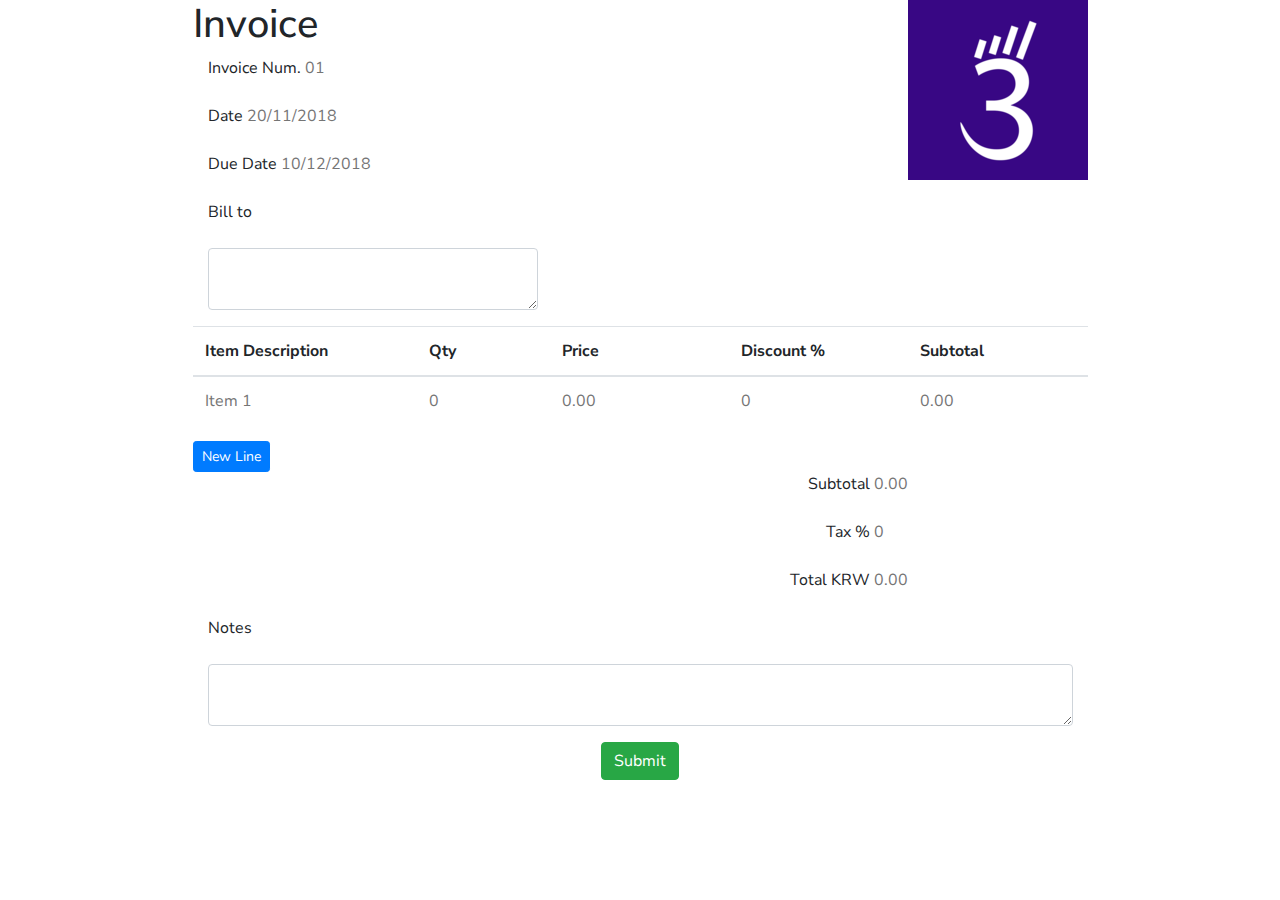
<file: in/html/index.html>
<!DOCTYPE html>
<html lang="en">
  <head>
    <!-- Required meta tags -->
    <meta charset="utf-8">
    <meta name="viewport" content="width=device-width, initial-scale=1, shrink-to-fit=no">
    <title>Invoice Generator</title>
    <!-- Bootstrap CSS -->
    <link rel="stylesheet" href="css/bootstrap.min.css">
    <link href="https://fonts.googleapis.com/css?family=Nunito+Sans" rel="stylesheet">
    <link rel="stylesheet" href="css/jquery-ui.css">
    <link rel="stylesheet" href="css/style.css">
    <script type="text/javascript" src="js/jquery-3.1.1.slim.min.js"></script>
    <script type="text/javascript" src="js/jquery-3.2.1.min.js"></script>
  </head>
  <body>


    <header>
        <div class="container">
            <div class="offset-md-1 col-md-10">
                <div class="row">
                    <div class="col-md-6">
                        <h1>Invoice</h1>
                        <div class="form-group">
                            <div class="col-sm-10 col-sm-offset-2">
                                <label>Invoice Num.</label>
                                <input type="text" placeholder="01" id="">
                            </div>
                        </div>
                        <div class="form-group">
                            <div class="col-sm-10 col-sm-offset-2">
                                <label>Date</label>
                                <input type="text" placeholder="20/11/2018" id="datepicker">
                            </div>
                        </div>
                        <div class="form-group">
                            <div class="col-sm-10 col-sm-offset-2">
                                <label>Due Date</label>
                                <input type="text" placeholder="10/12/2018" id="datepicker-due">
                            </div>
                        </div>

                        <div class="form-group">
                            <div class="col-sm-10 col-sm-offset-2">
                                <label>Bill to</label>
                            </div>
                        </div>
                        <div class="form-group">
                            <div class="col-sm-10 col-sm-offset-2">
                               <textarea name="" id="input" class="form-control" rows="2"></textarea>
                            </div>
                        </div>
                    </div>
                    <div class="col-md-6 text-right">
                        <div class="invoice-image">
                            <img src="images/invoice.png" class="img-responsive" alt="invoice-image">
                        </div>
                    </div>
                </div>
            </div>
        </div>
    </header>


    <section class="content-section">
        <div class="container">
            <div class="offset-md-1 col-md-10">
                <div class="table-responsive">
                    <table class="table">
                        <thead>
                            <tr>
                                <th>Item Description</th>
                                <th>Qty</th>
                                <th>Price</th>
                                <th>Discount %</th>
                                <th>Subtotal</th>
                            </tr>
                        </thead>
                        <tbody>
                            <tr>
                                <td><input id="item_name" type="text" placeholder="Item 1" size="20"></td>
                                <td><input id="qty" type="text" placeholder="0" size="10"></td>
                                <td><input id="price" type="text" placeholder="0.00" size="15"></td>
                                <td><input id="discount" type="text" placeholder="0" size="15"></td>
                                <td><input id="subtotal" type="text" placeholder="0.00" size="15"></td>
                            </tr>
                        </tbody>
                        <tbody id="trMore">
                    </table>
                </div>

                <div class="new-line">
                    <button class="btn btn-primary btn-sm" onclick="return new_line();">New Line</button>
                </div>

                <div class="invoice-sub-total text-right">
                    <div class="form-group">
                        <div class="col-sm-12">
                            <label>Subtotal</label>
                            <input type="text" placeholder="0.00">
                        </div>
                    </div>

                    <div class="form-group">
                        <div class="col-sm-12">
                            <label>Tax %</label>
                            <input type="text" placeholder="0">
                        </div>
                    </div>
                    <div class="form-group">
                        <div class="col-sm-12">
                            <label>Total KRW</label>
                            <input type="text" placeholder="0.00">
                        </div>
                    </div>
                </div>

                <div class="incove-notes">
                    <div class="form-group">
                        <div class="col-sm-10 col-sm-offset-2">
                            <label>Notes</label>
                        </div>
                    </div>
                    <div class="form-group">
                        <div class="col-sm-12">
                           <textarea name="" rows="2" id="input" class="form-control" rows="3"></textarea>
                        </div>
                    </div>
                </div>

                <div class="invoice-submit text-center">
                    <button class="btn btn-success" onclick="return invoice_submit()">Submit</button>
                </div>
            </div>
        </div>
    </section>
    
        
    <!-- jQuery first, then Tether, then Bootstrap JS. -->
    <script type="text/javascript" src="js/jquery-ui.js"></script>
    <script type="text/javascript" src="js/tether.min.js"></script>
    <script type="text/javascript" src="js/bootstrap.min.js"></script>
    <script type="text/javascript" src="js/functions.js"></script>
  </body>
</html>
</file>
<file: in/html/css/style.css>
*{padding:0;margin:0;}
body{
	height: 100%;
	width: 100%;
	font-family: 'Nunito Sans', sans-serif;
}
p{
	font-family: 'Nunito Sans', sans-serif;
}

button, input, optgroup, select, textarea {
  border: medium none;
}
</file>
